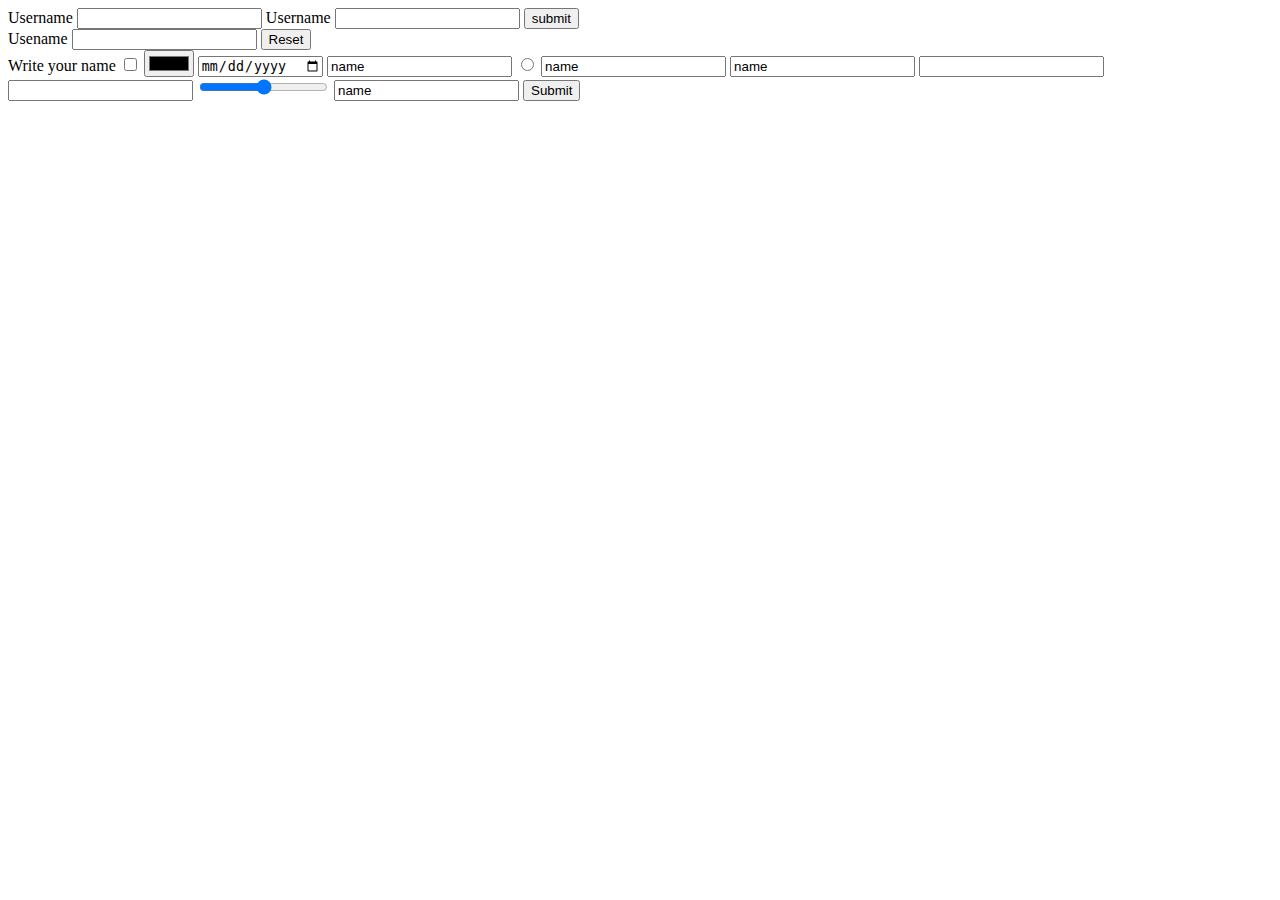
<file: index1.html>
<!DOCTYPE html>
<html lang="en">
<head>
    <meta charset="UTF-8">
    <meta http-equiv="X-UA-Compatible" content="IE=edge">
    <meta name="viewport" content="width=device-width, initial-scale=1.0">
    <title>Document</title>
</head>
<body>
<div>
    <form>
        <label>Username</label>
        <input type="text" >

        <label>Username</label>
        <input type="password" >

        <input type="submit" value="submit" >
    </form>

</div>


<div>
    <form>
    <label>Usename</label>
    <input type="text">
    <input type="reset">
</form>
</div>



<div>
    <form>
     <label>Write your name</label>
     <input type="checkbox">
     <input type="color" >
     <input type="date">
     <input type="email" value="name">
     <input type="radio">
     <input type="url" value="name">
     <input type="text" value="name">
     <input type="number">
     <input type="password">
     <input type="range" value="name">
     <input type="search" value="name">
     <input type="submit">
                 
</form>
</div>
    
</body>
</html>
</file>
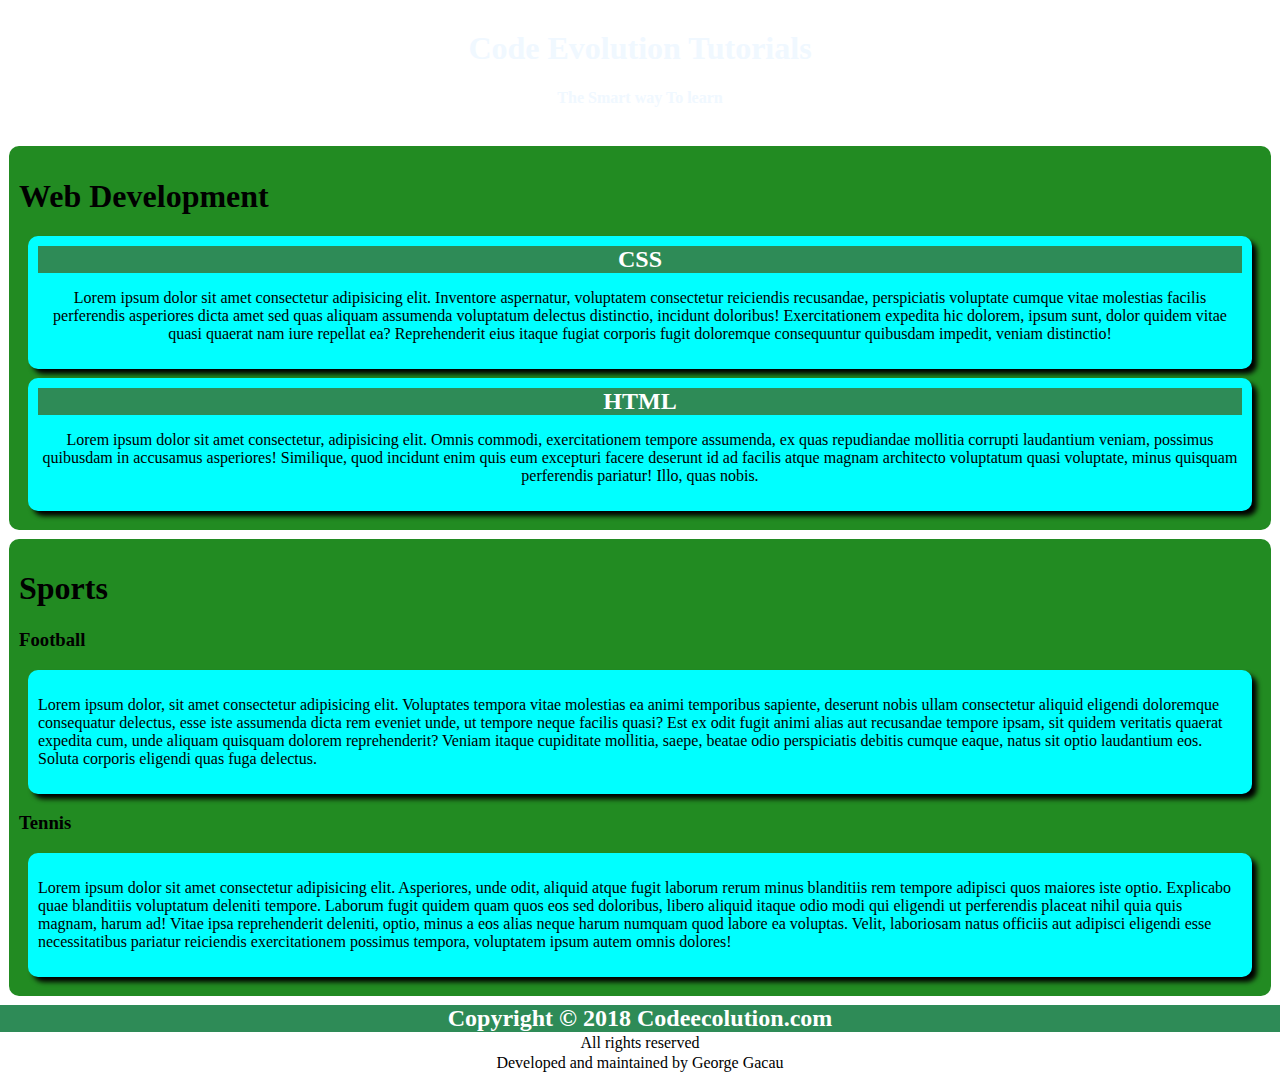
<file: index2.html>
<!DOCTYPE html>
<html lang="en">
<head>
    <meta charset="UTF-8">
    <meta http-equiv="X-UA-Compatible" content="IE=edge">
    <meta name="viewport" content="width=device-width, initial-scale=1.0">
    <title>George Munyambu Gaccau</title>
    <link rel="stylesheet" href="index.css">
    <style>
      section{
    background-color:forestgreen;
    padding: 10px;
    margin: 9px;
    border-radius: 10px;

}

div{
    background-color: aqua;
    padding: 10px;
    margin: 9px;
    border-radius: 10px;
    box-shadow: 5px 5px 5px;
}
body{
    margin: 0
    ;
}


article{
    background-color: aqua;
    padding: 10px;
    margin: 9px;
    border-radius: 10px;
    box-shadow: 5px 5px 5px;
}

h2{
    margin: 0;
    text-align: center;
}

header{
    background-image: url(https://images.pexels.com/photos/3861969/pexels-photo-3861969.jpeg?auto=compress&cs=tinysrgb&w=600);
    color: aliceblue;
    padding: 9px;
    border-radius: 5px;
    text-align: center;

}

footer{
    text-align: center;
}
footer p{
    margin: 2px;
}
    </style>
</head>
<body>



  <header>
    <h1>Code Evolution Tutorials</h1>
    <h4>The Smart way To learn</h4>
  </header>
<section>
  <h1>Web Development</h1>

<div>
  <h2>CSS</h2>
  <p>Lorem ipsum dolor sit amet consectetur adipisicing elit. Inventore aspernatur, voluptatem consectetur reiciendis recusandae, perspiciatis voluptate cumque vitae molestias facilis perferendis asperiores dicta amet sed quas aliquam assumenda voluptatum delectus distinctio, incidunt doloribus! Exercitationem expedita hic dolorem, ipsum sunt, dolor quidem vitae quasi quaerat nam iure repellat ea? Reprehenderit eius itaque fugiat corporis fugit doloremque consequuntur quibusdam impedit, veniam distinctio!</p>

</div>
<div>
  <h2>HTML</h2>
  <p>Lorem ipsum dolor sit amet consectetur, adipisicing elit. Omnis commodi, exercitationem tempore assumenda, ex quas repudiandae mollitia corrupti laudantium veniam, possimus quibusdam in accusamus asperiores! Similique, quod incidunt enim quis eum excepturi facere deserunt id ad facilis atque magnam architecto voluptatum quasi voluptate, minus quisquam perferendis pariatur! Illo, quas nobis.</p>
</div>
</section>


<section>
  <h1>Sports</h1>
  <h3>Football</h3>

  <article>
    <p>Lorem ipsum dolor, sit amet consectetur adipisicing elit. Voluptates tempora vitae molestias ea animi temporibus sapiente, deserunt nobis ullam consectetur aliquid eligendi doloremque consequatur delectus, esse iste assumenda dicta rem eveniet unde, ut tempore neque facilis quasi? Est ex odit fugit animi alias aut recusandae tempore ipsam, sit quidem veritatis quaerat expedita cum, unde aliquam quisquam dolorem reprehenderit? Veniam itaque cupiditate mollitia, saepe, beatae odio perspiciatis debitis cumque eaque, natus sit optio laudantium eos. Soluta corporis eligendi quas fuga delectus.</p>
  </article>

  <h3>Tennis</h3>

  <article>
    <p>Lorem ipsum dolor sit amet consectetur adipisicing elit. Asperiores, unde odit, aliquid atque fugit laborum rerum minus blanditiis rem tempore adipisci quos maiores iste optio. Explicabo quae blanditiis voluptatum deleniti tempore. Laborum fugit quidem quam quos eos sed doloribus, libero aliquid itaque odio modi qui eligendi ut perferendis placeat nihil quia quis magnam, harum ad! Vitae ipsa reprehenderit deleniti, optio, minus a eos alias neque harum numquam quod labore ea voluptas. Velit, laboriosam natus officiis aut adipisci eligendi esse necessitatibus pariatur reiciendis exercitationem possimus tempora, voluptatem ipsum autem omnis dolores!</p>
  </article>
</section>


<footer>
  <h2>Copyright &copy; 2018  Codeecolution.com</h2>
  <p>All rights reserved</p>
  <p>Developed and maintained by George Gacau</p>
</footer>


    </body>
</html>
</file>
<file: index.css>
div{
    text-align: center;
}
a{
    color: red;
}

#invented{
    background-color: seagreen;
    text-align: center;
    color: white;
}

#invente{
    background-color: seagreen;
    text-align: center;
    color: white;
}


h2{
    background-color: seagreen;
    text-align: center;
    color: white;
}
</file>
